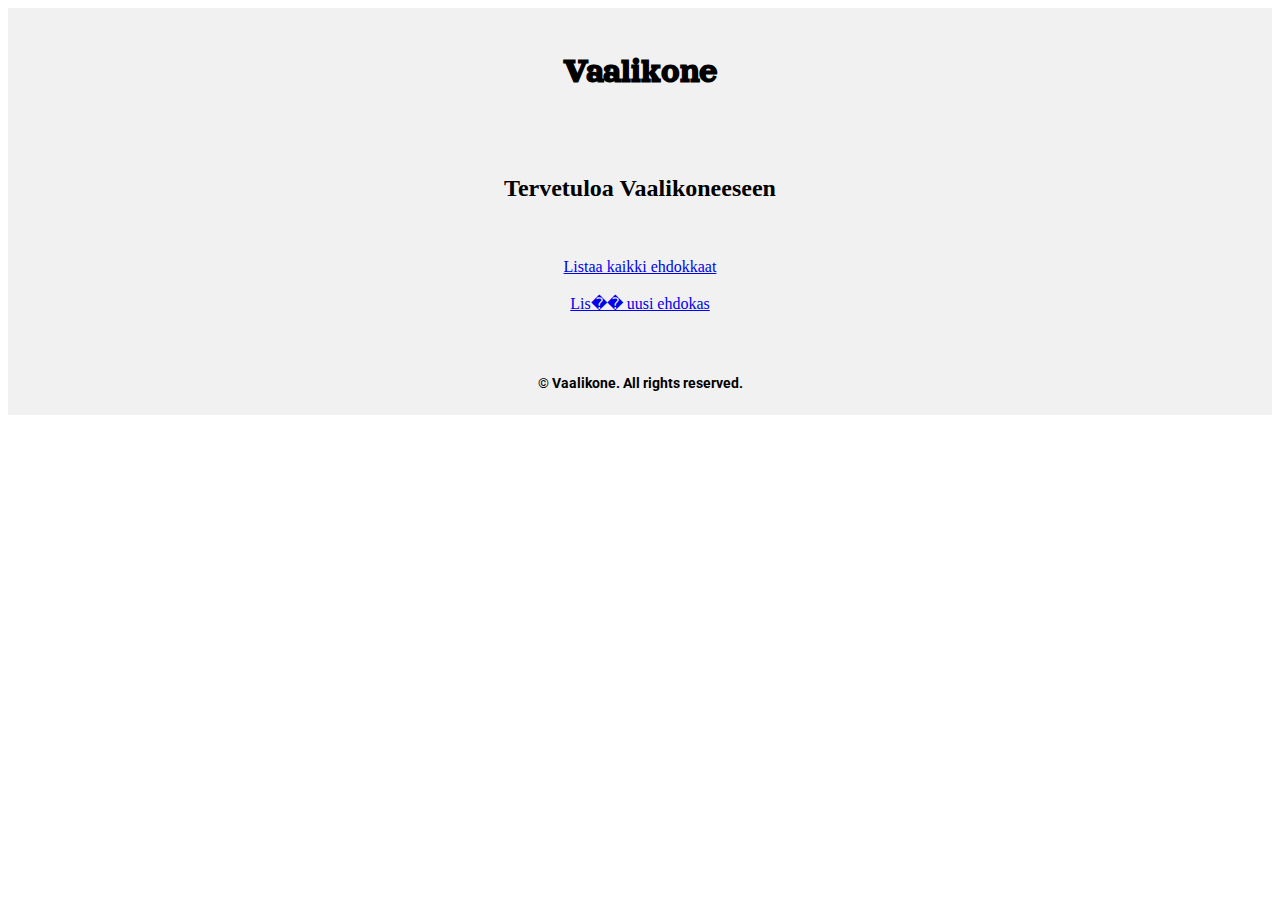
<file: src/main/webapp/index.html>
<!DOCTYPE html>
<html lang="fi">
<head>
<link rel="stylesheet" href="style.css"> 
<meta name="viewport" content="width=device-width, initial-scale=1.0">

<title>Vaalikone REST Version</title>
</head>
<body>
	<div class="header">
		<h1>Vaalikone</h1>
	</div>
    
    <div class="action">
        <h2>Tervetuloa Vaalikoneeseen</h2>
        <br><br>
        <a href="/rest/vaalikoneservice/listAllCandidates">Listaa kaikki ehdokkaat</a><br><br>
        <a href="addCandidate.html">Lis�� uusi ehdokas</a><br><br>
    </div>
   <div class="footer">
		<p>&copy; Vaalikone. All rights reserved.</p>
	</div>
	
</body>
</html>
</file>
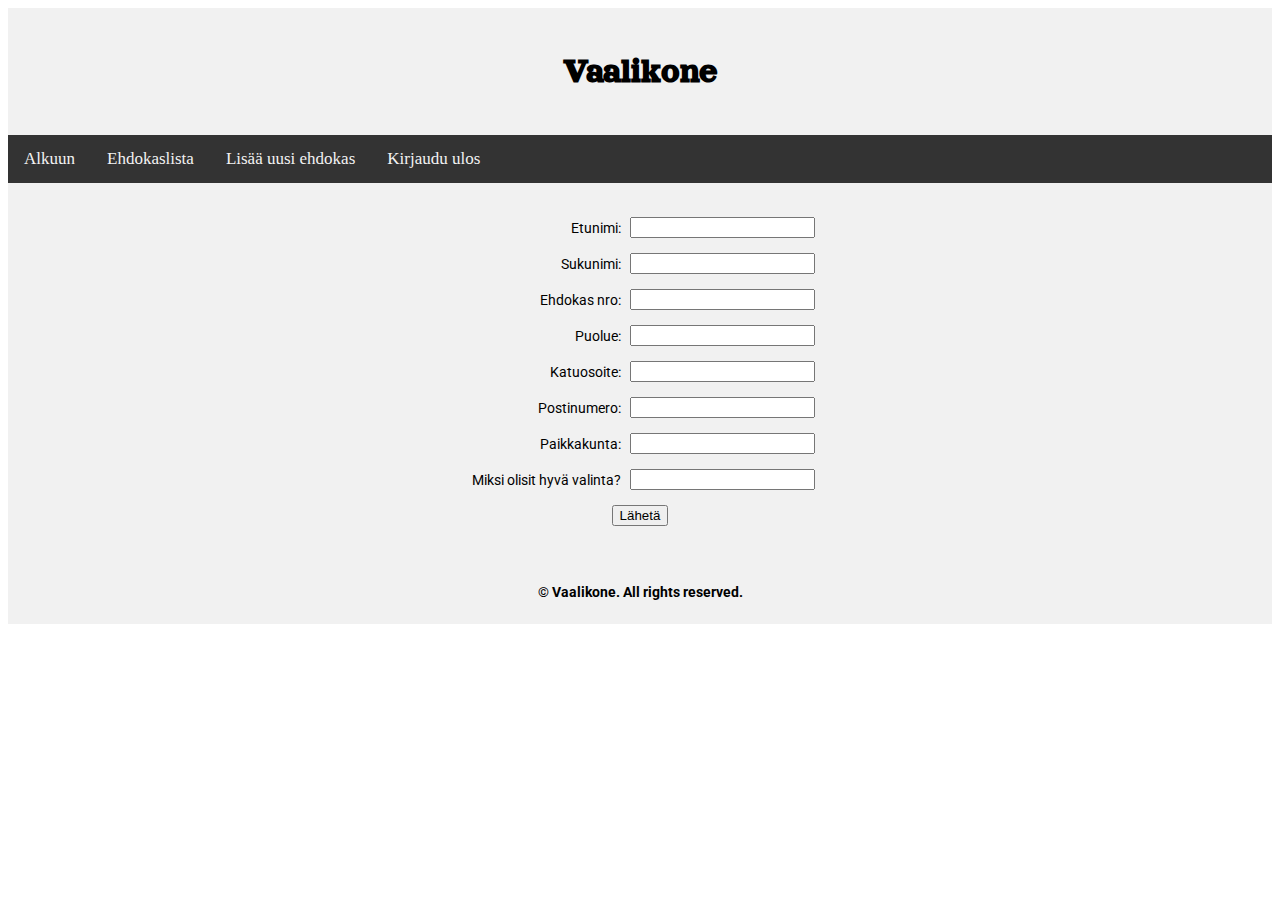
<file: src/main/webapp/addCandidate.html>
<!DOCTYPE html>
<html lang="fi">
<head>
<link rel="stylesheet" href="style.css"> 
<meta name="viewport" content="width=device-width, initial-scale=1.0">

<title>Vaalikone ehdokkaan lis�ys</title>
</head>
<body>
	<div class="header">
		<h1>Vaalikone</h1>
	</div>
	
	
<script>
function myFunction() {
  var x = document.getElementById("myTopnav");
  if (x.className === "topnav") {
    x.className += " responsive";
  } else {
    x.className = "topnav";
  }
}
</script>
	
	
	<div class="topnav" id="myTopnav">
  		<a href="start.jsp">Alkuun</a>
  		<a href="ListAllCandidates">Ehdokaslista</a>
  		<a href="addCandidate.html">Lis�� uusi ehdokas</a>
  		<a href="logout">Kirjaudu ulos</a>
  		<a href="javascript:void(0);" class="icon" onclick="myFunction()">
    		<i class="fa fa-bars"></i>
  		</a>
	</div>
    
    <div class="action">
	<form action="/NewCandidate" accept-charset="utf-8" method="post">
	<p>
		<label for="firstname">Etunimi: </label>
		<input type='text' name='firstname' value=''>
	</p>
	<p>
		<label for="lastname">Sukunimi: </label>
		<input type='text' name='lastname' value=''>
	</p>
	<p>
		<label for="candidatenumber">Ehdokas nro: </label>
		<input type='text' name='candidatenumber' value=''>
	</p>
	<p>
		<label for="party">Puolue: </label>
		<input type='text' name='party' value=''>
	</p>
	<p>
		<label for="streetaddress">Katuosoite: </label>
		<input type='text' name='streetaddress' value=''>
	</p>
	<p>
		<label for="zipcode">Postinumero: </label>
		<input type='text' name='zipcode' value=''>
	</p>
	<p>
		<label for="city">Paikkakunta: </label>
		<input type='text' name='city' value=''>
	</p>
	<p>
		<label for="why">Miksi olisit hyv� valinta? </label>
		<input type='text' name='why' value=''>
	</p>
	<p>
		<input type='submit' name='ok' value='L�het�'>
	</p>
	</form>
</div>
   <div class="footer">
		<p>&copy; Vaalikone. All rights reserved.</p>
	</div>
	
</body>
</html>
</file>
<file: src/main/webapp/style.css>
@charset "utf-8";
@import url('https://fonts.googleapis.com/css2?family=Orelega+One&family=Roboto&display=swap');

/* Style Sheet for Vaalikone App */
/* ----------------------------- */ 


/* Header Style */

.header {
  background-color: #F1F1F1;
  text-align: center;
  padding: 20px;
  }

/* Menu style */ 

 /* Add a black background color to the top navigation */
.topnav {
  background-color: #333;
  overflow: hidden;
}

/* Style the links inside the navigation bar */
.topnav a {
  float: left;
  display: block;
  color: #f2f2f2;
  text-align: center;
  padding: 14px 16px;
  text-decoration: none;
  font-size: 17px;
}

/* Change the color of links on hover */
.topnav a:hover {
  background-color: #bcfefe;
  color: black;
}

/* Change the color of links on active page */
.topnav a:active {
  background-color: #c0c0c0;
  color: white;
}

/* Hide the link that should open and close the topnav on small screens */
.topnav .icon {
  display: none;
} 

/* Body style */

h1 {
  font-family: 'Orelega One', cursive;
  font-size: 36px;
  }

p, tr, th, td {
  font-family: 'Roboto', sans-serif; 
  font-size: 14px;
  }

/* Form and buttons style */ 

label {
  cursor: pointer;
  display: inline-block;
  padding: 3px 6px;
  text-align: right;
  width: 150px;
  vertical-align: top;
}

.action {
  background-color: #F1F1F1;
  text-align: center;
  padding: 20px;
  }
  
.tabledb {
  background-color: #F1F1F1;
  width: 100%;  
  border: 0;
  }

.submit-button {
  background-color: #6495ED;
  border: none;
  color: white;
  padding: 16px 32px;
  text-decoration: none;
  margin: 4px 2px;
  cursor: pointer;
  }

/* Footer style */ 

.footer {
  background-color: #F1F1F1;
  text-align: center;
  font-weight: bold;
  padding: 10px;
  }

  /* Responsiveness */
  
   /* When the screen is less than 600 pixels wide, hide all links, except for the first one ("Home"). Show the link that contains should open and close the topnav (.icon) */
@media screen and (max-width: 600px) {
  .topnav a:not(:first-child) {display: none;}
  .topnav a.icon {
    float: right;
    display: block;
  }
}

/* The "responsive" class is added to the topnav with JavaScript when the user clicks on the icon. This class makes the topnav look good on small screens (display the links vertically instead of horizontally) */
@media screen and (max-width: 600px) {
  .topnav.responsive {position: relative;}
  .topnav.responsive a.icon {
    position: absolute;
    right: 0;
    top: 0;
  }
  
  .topnav.responsive a {
    float: none;
    display: block;
    text-align: left;
  }
}
</file>
